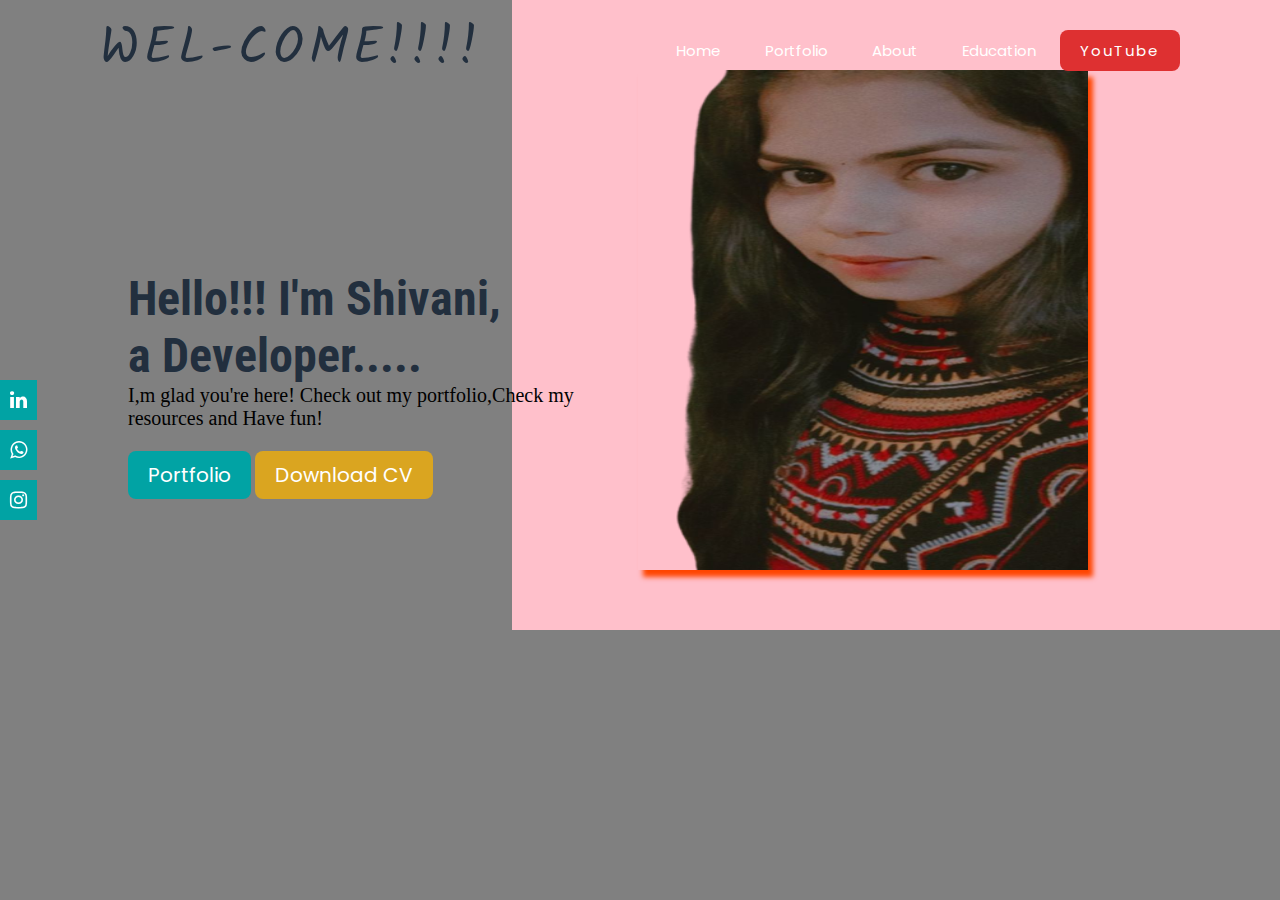
<file: index.html>
<!DOCTYPE html>
<html lang="en">
<head>
    <meta charset="UTF-8">
    <meta name="viewport" content="width=device-width, initial-scale=1.0">
    <title>Document</title>
    <link rel="stylesheet" type="text/css" href="style.css">
    <link rel="preconnect" href="https://fonts.googleapis.com">
<link rel="preconnect" href="https://fonts.gstatic.com" crossorigin>
<link href="https://fonts.googleapis.com/css2?family=Poppins:wght@300&family=Roboto+Condensed:ital,wght@1,300&display=swap" rel="stylesheet">

<link rel="stylesheet" href="https://cdnjs.cloudflare.com/ajax/libs/font-awesome/4.7.0/css/font-awesome.min.css">
     <link rel="preconnect" href="https://fonts.googleapis.com">

<link rel="preconnect" href="https://fonts.gstatic.com" crossorigin>
<link href="https://fonts.googleapis.com/css2?family=Poppins:wght@300&display=swap" rel="stylesheet">

<link rel="preconnect" href="https://fonts.googleapis.com">
<link rel="preconnect" href="https://fonts.gstatic.com" crossorigin>
<link href="https://fonts.googleapis.com/css2?family=Kalam:wght@700&display=swap" rel="stylesheet">


<link rel="stylesheet" href="https://cdnjs.cloudflare.com/ajax/libs/font-awesome/4.7.0/css/font-awesome.min.css">

<link
    rel="stylesheet"
    href="https://cdnjs.cloudflare.com/ajax/libs/animate.css/4.1.1/animate.min.css"
  />
</head>
<body>
    <header>
        <nav>
            <div class="logo animate__animated animate__swing animate__delay-1s">WEL-COME!!!!</div>
            <div class="menu">
                <a href="C:\Users\Admin\Desktop\shivani portfolio\index.html">Home</a>
                <a href="C:\Users\Admin\Desktop\shivani portfolio\Portfolio.html">Portfolio</a>
                <a href="C:\Users\Admin\Desktop\shivani portfolio\About.html">About</a>
                <a href="C:\Users\Admin\Desktop\shivani portfolio\Education.html">Education</a>
                <a href="https://www.youtube.com/@shivanimunjal86"> YouTube</a>

    
            </div>
        </nav>

        <div class="h-text animate__animated animate__zoomIn">
            <h1>Hello!!! I'm Shivani,<br>
            a Developer.....</h1>
            <p>
                I,m glad you're here! Check out my portfolio,Check my
                resources and Have fun!
            </p>
            <a href="C:\Users\Admin\Desktop\shivani portfolio\Portfolio.html">Portfolio</a>
            <a href="#" id="more">Download CV</a>
        </div>
        

        <div class="icon animate__animated animate__swing animate__delay-1s">
            <a href="https://www.linkedin.com/in/shivani-munjal-016a06243"><i class="fa fa-linkedin"></i>
            </a>
            <a href="https://wa.me/qr/Z64YNRVSNXPAO1"><i class="fa fa-whatsapp"></i></a>
            <a href="https://instagram.com/shivnya9584?utm_source=qr&igshid=YzU1NGVlODEzOA=="><i class="fa fa-instagram"></i></a>
    
        </div>
        <img src="images/remove bg.png" id="shiv" class="animate__animated animate__slideInLeft animate__delay-1s">
        <div class="box" class="animate__animated animate__slideOutDown"></div>

       
    </header>
</body>
</html>
</file>
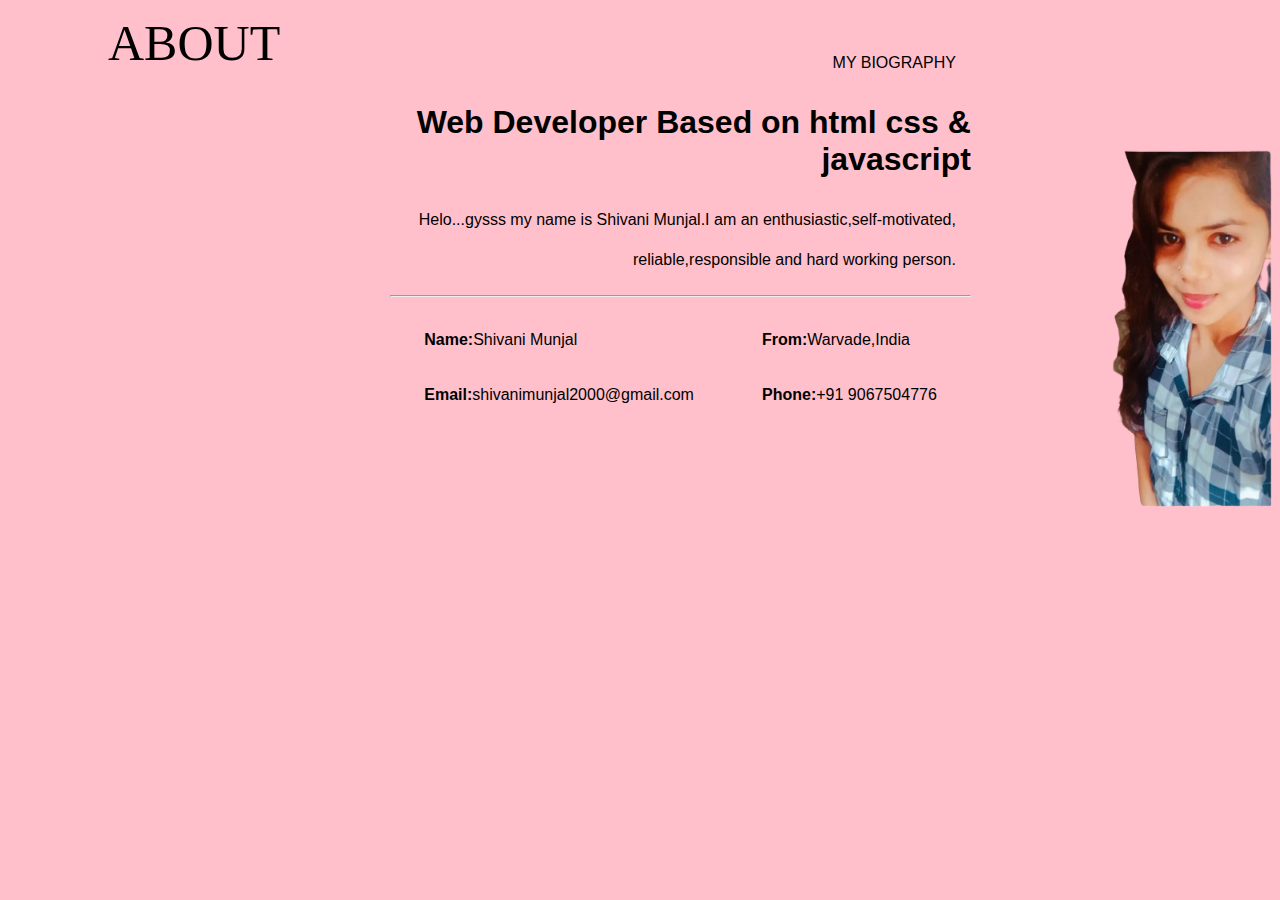
<file: About.html>
<!DOCTYPE html>
<html lang="en">
<head>
    <meta charset="UTF-8">
    <meta name="viewport" content="width=device-width, initial-scale=1.0">
    <title>Document</title>
    <style>
        body{
            background-color:pink;
 }
      #header{
 width: 100%;
    height: 100vh;
    position: relative;
      }

        #logo{
    letter-spacing: 5px;
    max-width: 500px;
   position: absolute;
   top: 30%;
   left: 10%;
   font-size: 3em;
   color: #222f3e;
   font-family: 'Kalam', cursive;
   font-size: 50px; 
   margin-top: -70px; 

 }
    

 nav{
    width: 100%;
    height: 100px;
    display: flex;
    justify-content: space-between;
    align-items: center;
    padding: 20px 100px;
    font-family:'Poppins', sans-serif;
    position: absolute;
    
 }
    #bio{
        cursor: pointer;
        padding: 150px 70px;
        width: 100%;
        height: 100%;
        display: flex;
        justify-content: space-between;
        align-items: flex-start;
        flex-wrap: wrap;
        font-family: 'Poppins', sans-serif;
        right: 50%;
       }
  
       
       .rightbio{
        flex-basis: 60%;
        
  
       }
       .leftbio{
        margin-top: 70px;
       }
       .leftbio img{
        width: 100%;
        height: 700px;
        border-radius: 8px;
       }
       .rightbio{
        text-align: right;
        padding: 0 40px;
       }
       .rightbio p{
        margin: 15px ;
        line-height: 2.5rem;
        
       }
  
       .rightbio h1{
        font-size: 3 rem;
       }
       .info{
        display: flex;
        justify-content: space-around;
        align-items: flex-start;
        flex-wrap: wrap;
        text-align: left;
       }
       .info p:hover{
        background:white;
        border-radius: 8px;
       }

       #shiv{
   width: 300px;
   height: 600px;
   position: absolute;
   left: 70%;
   top: 5px;
   z-index:-1;
 }
       </style>
</head>
<body>
    <header>
    <nav>
        <div class="logo animate__animated animate__swing animate__delay-1s" style="font-size: 50px; margin-top: -70px; font-family: 'Kalam', cursive;">ABOUT</div>
        <section id="bio">
            <div class="rightbio" style="margin-bottom: -70px; right: 10%;">
    
                <div>
                    <p>MY BIOGRAPHY</p>
                    <h1>Web Developer Based on html css & javascript</h1>
                    <p>
                        Helo...gysss my name is Shivani Munjal.I am an enthusiastic,self-motivated,
                        reliable,responsible and hard working person.</p>
                        <hr>
             </div>
             
             <div class="info">
                <div>
                    <p><b>Name:</b>Shivani Munjal</p>
                    <p><b>Email:</b>shivanimunjal2000@gmail.com</p>
                </div>
                <div>
                    <p><b>From:</b>Warvade,India</p>
                    <p><b>Phone:</b>+91 9067504776</p>
                </div>
             </div>
             <img src="images/shivani-removebg-preview.png" id="shiv" class="animate__animated animate__slideInLeft animate__delay-1s">
             <div class="box" class="animate__animated animate__slideOutDown"></div>
            </nav>
            </header>
</body>
</html>
</file>
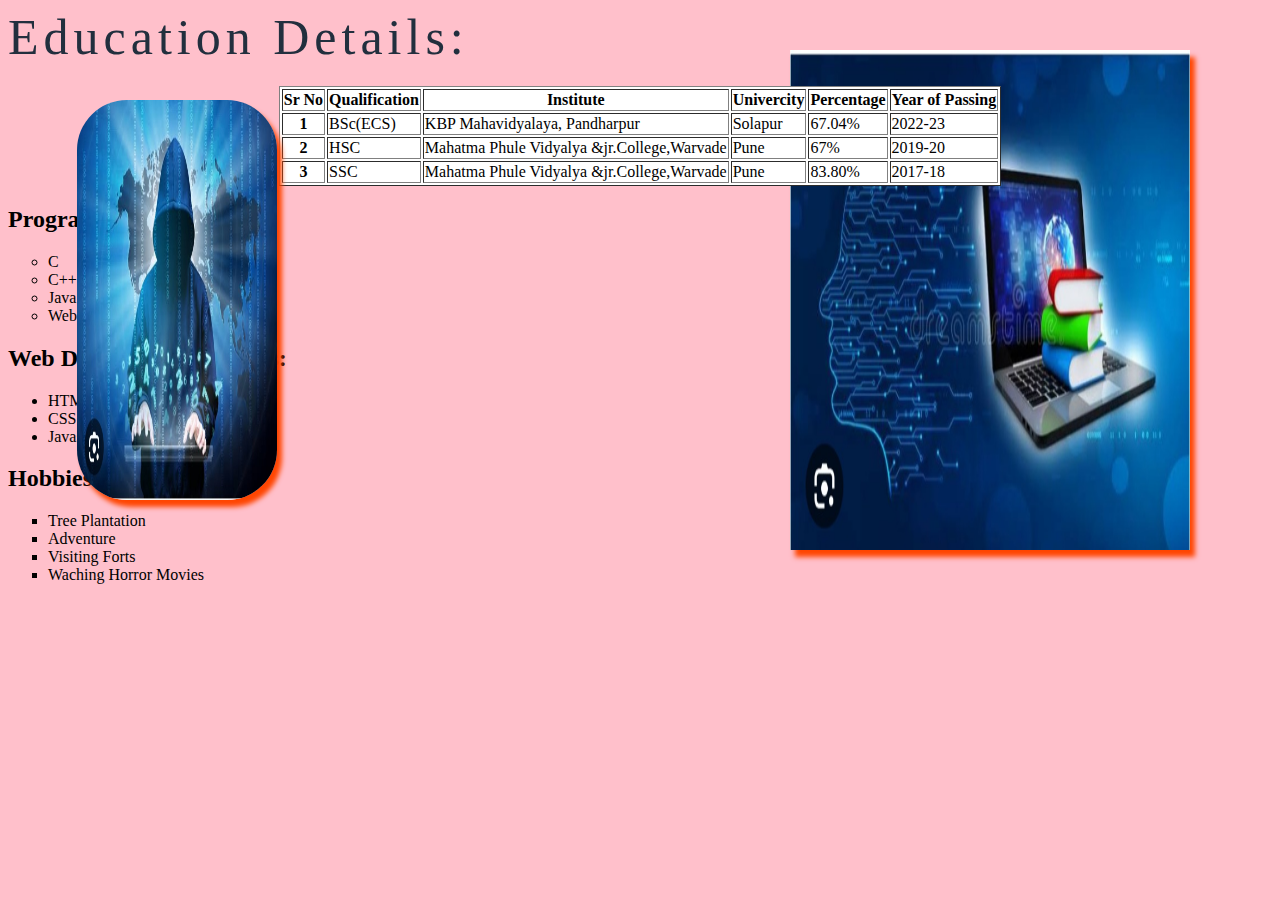
<file: Education.html>
<!DOCTYPE html>
<html lang="en">
<head>
    <meta charset="UTF-8">
    <meta name="viewport" content="width=device-width, initial-scale=1.0">
    <title>Education</title>
    <style>
        body{
            background-color: pink;
        }
    .logo{
    font-size: 50px;
    letter-spacing: 5px;
    color: #222f3e;
    font-family: 'Kalam', cursive;
 }
   .a{
    align-items:center;
    
 }
    #shiv{
   width: 400px;
   box-shadow: 5px 7px 5px orangered ;
   height: 500px;
   position: absolute;
   right: 7%;
   top: 50px;
   z-index:-1;

 }

    #shivanya{
            box-shadow: 5px 7px 5px orangered ;
            border-radius: 50px;
            transition-duration: 5s;
            top:100px;
            left: 6%;
            width: 200px;
            height: 400px;
            position: absolute;

        }
        footer{
  background:pink;
  color: black;
  font-size: 2rem;
  padding: 0.5rem;
  font-family: 'kalam',cursive;
  text-align: center;
}
    </style>
</head>
<body>
    <header>
        <nav>
            <div class ="logo animate__animated animate__swing animate__delay-1s">Education Details:</div>

            <table border="1" align="center" bgcolor="white"   border-color="solid red">
                <tr>
                    <h2 style=background-color:red;>
                    <th>Sr No</th>
                    <th>Qualification</th>
                    <th>Institute</th>
                    <th>Univercity</th>
                    <th>Percentage</th>
                    <th>Year of Passing</th>
                    </h2>
                </tr>
        
                <tr>
                    <th>1</th>
                    <td>BSc(ECS)</td>
                    <td>KBP Mahavidyalaya, Pandharpur</td>
                    <td>Solapur</td>
                    <td>67.04%</td>
                    <td>2022-23</td>
                </tr>
        
                <tr>
                    <th>2</th>
                    <td>HSC</td>
                    <td>Mahatma Phule Vidyalya &jr.College,Warvade</td>
                    <td>Pune</td>
                    <td>67%</td>
                    <td>2019-20</td>
                </tr>
        
                <tr>
                    <th>3</th>
                    <td>SSC</td>
                    <td>Mahatma Phule Vidyalya &jr.College,Warvade</td>
                    <td>Pune</td>
                    <td>83.80%</td>
                    <td>2017-18</td>
                </tr>
            </table>
        
            <div class="a">
            <h2>Programming Languages:</h2>
                <ul style="list-style-type: circle;">
                    <li>C</li>
                    <li>C++</li>
                    <li>Java</li>
                    <li>Web</li>
                </ul>
            </div>
        
            <div class="b">
                <h2>Web Designing Languages:</h2>
                <ul style="list-style-type: disc;">
                    <li>HTML</li>
                    <li>CSS</li>
                    <li>Javascript</li>
                </ul>
            </div>
        
                <h2>Hobbies:</h2>
                <div class="c">
                <ul style="list-style-type: square;">
                    <li>Tree Plantation</li>
                    <li>Adventure</li>
                    <li>Visiting Forts</li>
                    <li>Waching Horror Movies</li>
                </ul>
                </div>
                <img src="images/com edu.1.jpg" id="shiv">
                
<img onmouseenter="bigImg(this)" onmouseleave="normalImg(this)" border="0" src="images/lp-img.jpg"
               alt="image" id="shivanya" width="40" height="40"  top:70px
               left:10%;>

               <script>
                function bigImg(x){
                    x.style.height="600px";
                    x.style.width="500px";
                }
        
                function normalImg(x){
                    x.style.height="40px";
                    x.style.width="40px";

                }
                </script>
            </nav>
           

</body>
</html>
</file>
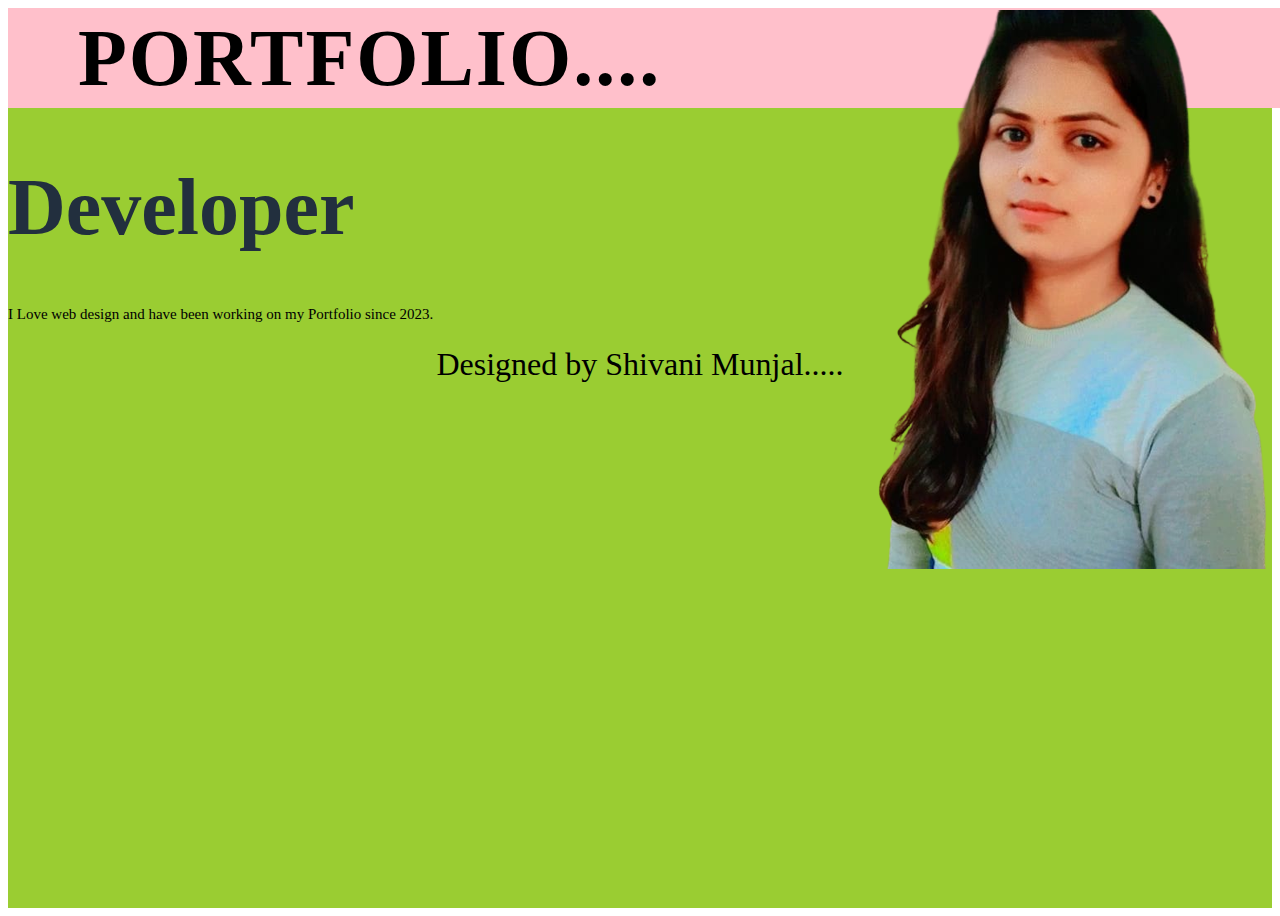
<file: Portfolio.html>
<!DOCTYPE html>
<html lang="en">
<head>
    <meta charset="UTF-8">
    <meta name="viewport" content="width=device-width, initial-scale=1.0">
    <title>Document</title>
    <style>

    header{
        width: 100%;
        height: 100vh;
        background-color:yellowgreen;
     }
     nav{
        width: 90vw;
        height: 100px;
        background-color: pink;
        display: flex;
        justify-content: space-between;
        align-items: center;
        flex-wrap: wrap;
        padding: 0 70px;
        font-family: 'Poppins', sans-serif;
     }
    
     .logo{
        font-size: 5em;
        letter-spacing: 2px;
        font-weight: bold;
        font-family: 'Kalam', cursive;
    

     }
     .container h2{
   max-width: 500px;
   position: absolute;
   top: 30%;
   left: 10%;
   z-index: -1;
   font-family: 'Kalam', cursive;
   font-size: 40px;
 }
 .container h1{
   font-size: 3em;
   color: #222f3e;
   font-family: 'Roboto Condensed', sans-serif;
   font-family: 'Kalam', cursive;
   font-size: 80px;
    

 }
 .container p{
   font-size: 15px;
   margin-bottom: 15px;
   font-family: 'Kalam', cursive;
 }
 .shiv{
   width: 300px;
   height: 350px;
   position: absolute;
   right: 12%;
   top: 10px;
 }
 footer{
      color:black;
      font-size: 2rem;
      padding: 0.5rem;
      font-family: 'kalam',cursive;
      text-align: center;
    }
 
     </style>
</head>
<body>
    <body>
        <header>
            <nav>
                <div class="logo">PORTFOLIO....</div>
            </nav>
            <div class="container">
                    <h2>Hello ,I'm Shivani Munjal</h2>
                    <h1>Developer</h1>
                    <p>
                        I Love web design and have been working on 
                        my Portfolio since 2023.
                     </p>
                     <div class="shiv">
                        <img src="images/shiv-removebg-preview.png">
                    </div>
                </div>
                <footer>
                    Designed by Shivani Munjal.....
                </footer>
        </header>
</body>
</html>
</file>
<file: style.css>
*{padding:0;margin: 0; box-sizing: border-box;}
/*font-family: 'Poppins', sans-serif;*/
/*font-family: 'Roboto Condensed', sans-serif;*/
/* font-family: 'Poppins', sans-serif;*/
 /*font-family: 'Kalam', cursive;*/

 body{
  background-color: gray;
 }
 header{
    width: 100%;
    height: 100vh;
    position: relative;
 }
 nav{
    width: 100%;
    height: 100px;
    display: flex;
    justify-content: space-between;
    align-items: center;
    padding: 0px 100px;
    font-family:'Poppins', sans-serif;
 }
 .logo{
    font-size: 50px;
    letter-spacing: 5px;
    color: #222f3e;
    font-family: 'Kalam', cursive;
 }
 
 



 .menu a{
    text-decoration: none;
    padding: 10px 20px;
    font-size: 15px;
    color: white;

 }
 .menu a:hover{
        background: #222f3e;
        border-radius: 8px;

 }


 .menu a:last-child{
   background-color: #de3031;
   border-radius: 8px;
   letter-spacing: 2px;
   color: white;
 }
 .h-text{
   max-width: 500px;
   position: absolute;
   top: 30%;
   left: 10%;
   z-index: -1;
 }
 .h-text h1{
   font-size: 3em;
   color: #222f3e;
   font-family: 'Roboto Condensed', sans-serif;

 }
 .h-text p{
   font-size: 20px;
   margin-bottom: 30px;
 }
 .h-text a{
   text-decoration: none;
   background: #01a3a4;
   color: white;
   font-size: 20px;
   padding: 10px 20px;
   font-family: 'Poppins', sans-serif;
   border-radius: 8px;
   
 }
 #more{
   background:goldenrod;
   color:white ;
   
 }
 .icon{
   position: fixed;
   top:50%;
   transform: translateY(-50%);
   display: flex;
   flex-direction: column;
 }
 .icon i{
   color: white;
   padding: 10px;
   font-size: 20px;
   margin: 5px 0px;
   background: #01a3a4;
 }
 .icon i:hover{
   background: transparent;
   transition: 0.4s;
   border: 1px solid black;
   color: black;

 }
 .box{
   width: 60%;
   height: 70%;
   position: absolute;
   top: 0;
   right: 0;
   background:pink;
   z-index: -2;
 }
 #shiv{
   width: 450px;
   height: 500px;
   box-shadow: 5px 7px 5px orangered ;
   position: absolute;
   right: 15%;
   top: 70px;
   z-index:-1;
 }
</file>
